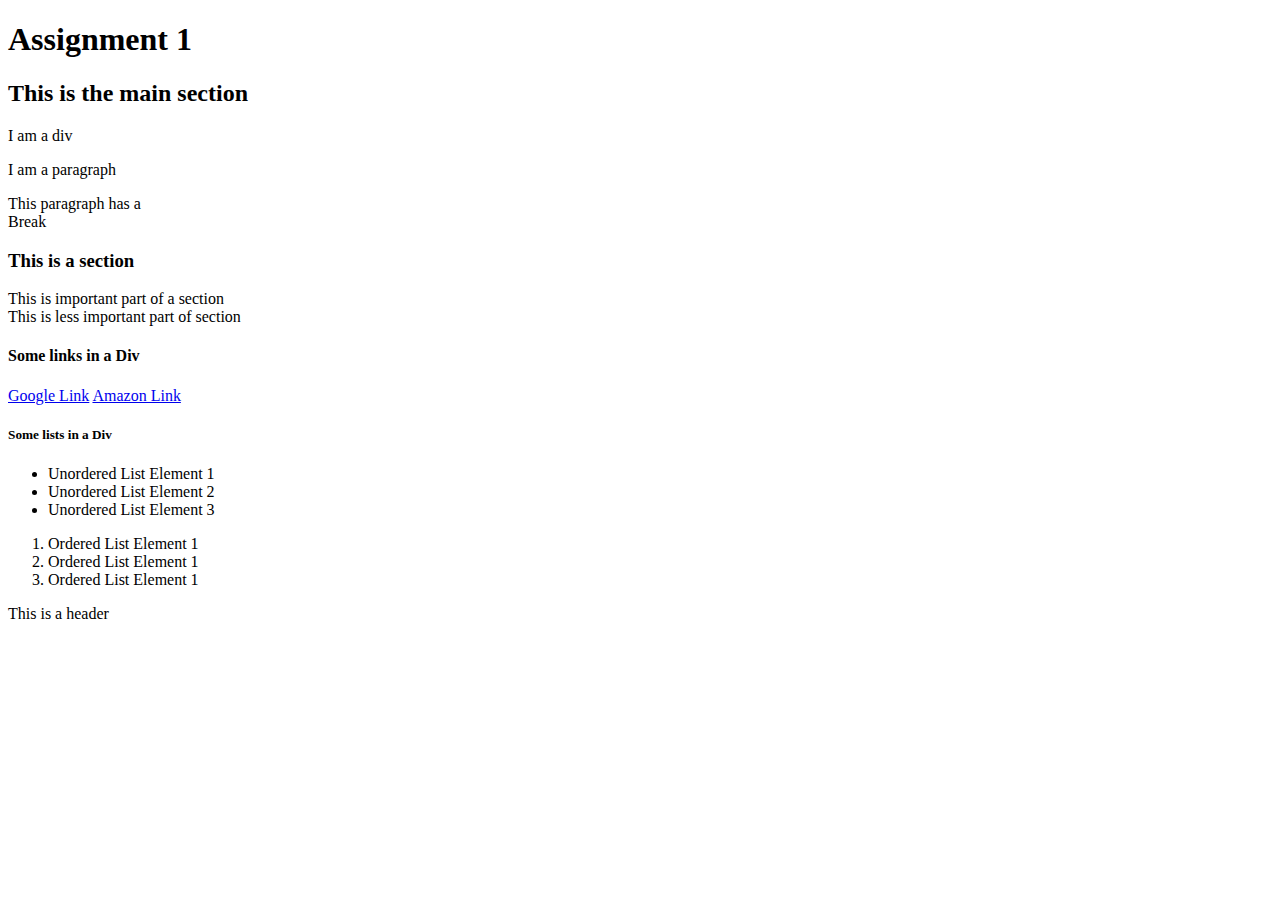
<file: index.html>
<!DOCTYPE html>
<html lang="en-ca">
<head>
	<meta charset="urf-8">
	<title></title>
</head>
<body>
<h1>Assignment 1</h1>

<h2>This is the main section</h2>

<div>I am a div<div>

<p>I am a paragraph</p>	

<p>This paragraph has a <br> Break</p>

<h3>This is a section</h3>

<p>This is important part of a section <br> This is less important part of section</p>

<h4> Some links in a Div </h4>
<a href=https://www.google.ca/>Google Link</a> <a href=https://www.amazon.ca//>Amazon Link</a> 

<h5> Some lists in a Div </h5>
<ul>
	<li>Unordered List Element 1
	<li>Unordered List Element 2	
    <li>Unordered List Element 3 
</ul>		

<ol>
	<li>Ordered List Element 1
	<li>Ordered List Element 1	
    <li>Ordered List Element 1
</ol>
<header>
<p>This is a header</p>
</body>	
</html>
</file>
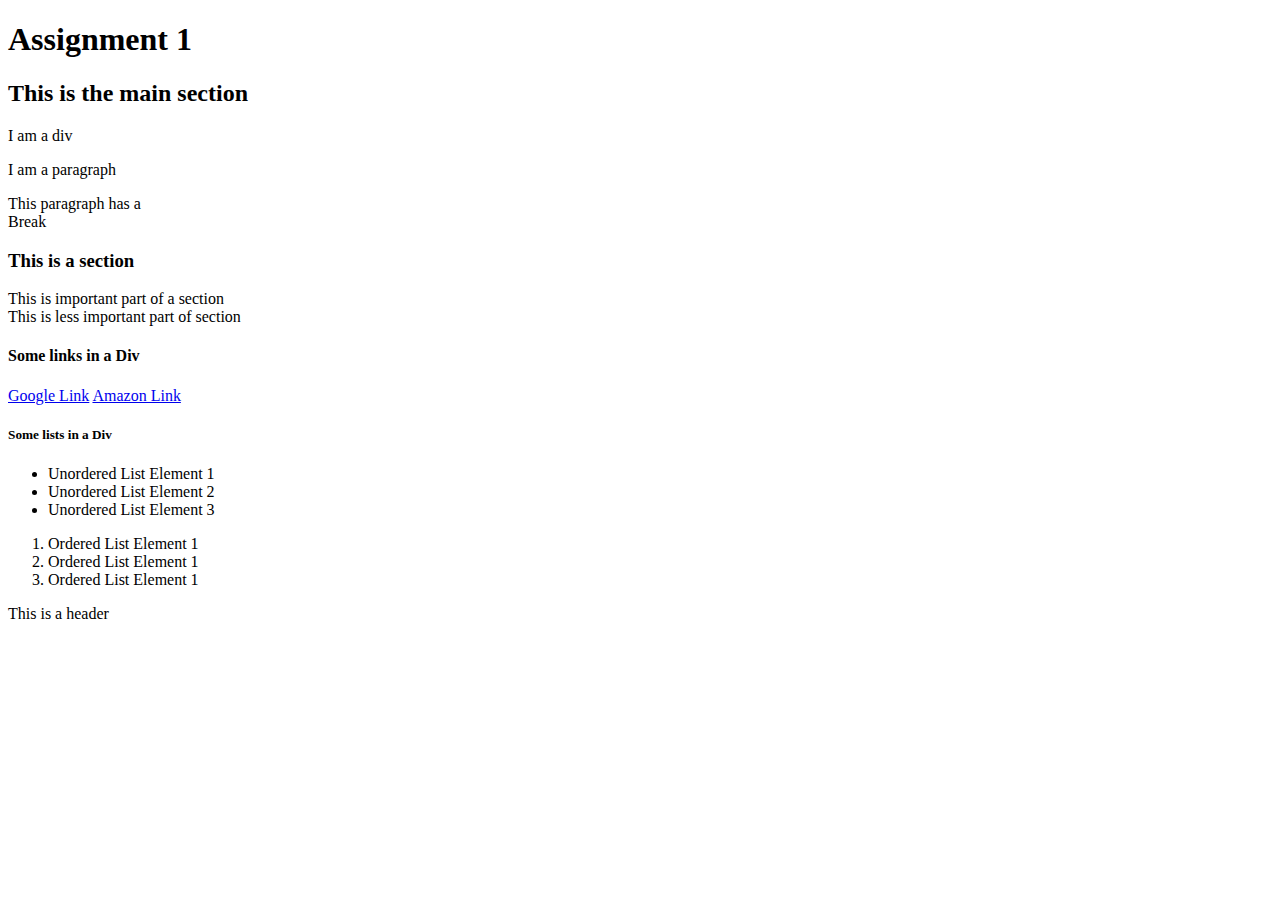
<file: lib2024/assg-1/index.html>
<!DOCTYPE html>
<html lang="en-ca">
<head>
	<meta charset="urf-8">
	<title></title>
</head>
<body>
<h1>Assignment 1</h1>

<h2>This is the main section</h2>

<div>I am a div<div>

<p>I am a paragraph</p>	

<p>This paragraph has a <br> Break</p>

<h3>This is a section</h3>

<p>This is important part of a section <br> This is less important part of section</p>

<h4> Some links in a Div </h4>
<a href=https://www.google.ca/>Google Link</a> <a href=https://www.amazon.ca//>Amazon Link</a> 

<h5> Some lists in a Div </h5>
<ul>
	<li>Unordered List Element 1
	<li>Unordered List Element 2	
    <li>Unordered List Element 3 
</ul>		

<ol>
	<li>Ordered List Element 1
	<li>Ordered List Element 1	
    <li>Ordered List Element 1
</ol>
<header>
<p>This is a header</p>
</body>	
</html>
</file>
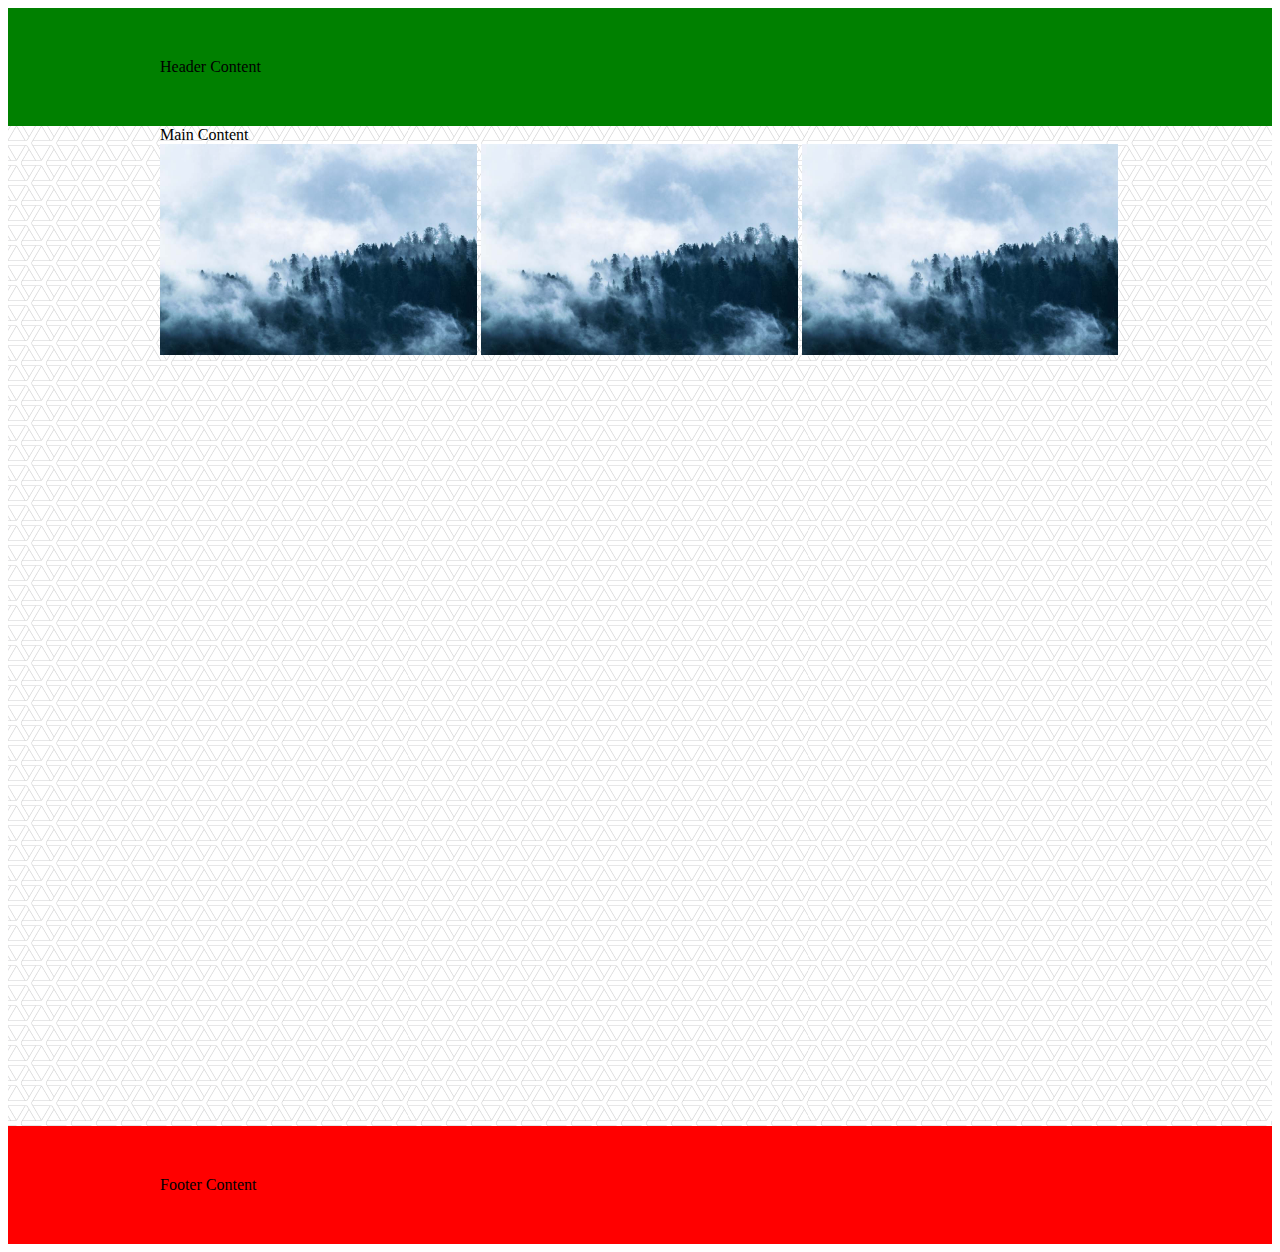
<file: week-9-inclass/sss-breakdown/index.html>
<!DOCTYPE html>
<html>
<head>
	<title></title>
<style type="text/css">
	main {
		background: url("img/main-bg.png");
	}

	header {
	 background: green;
	 padding: 50px;
	}

	footer {
		background: red;
	   padding: 50px;
	}

	.container {
	  max-width: 960px;
	  margin: 0 auto;
	}

	img {
		width: 33%;
	}

</style>	
</head>
<body>
<header>
	<div class="container">Header Content</div>
</header>
<main style="height: 1000px; margin:0 auto">
	<div class="container">Main Content
	<section>
		<img src="img/clouds.jpg">
		<img src="img/clouds.jpg">
		<img src="img/clouds.jpg">
	</section>	
	</div>
</main>
<footer>
	<div class="container">Footer Content</div>
</footer>
</body>
</html>
</file>
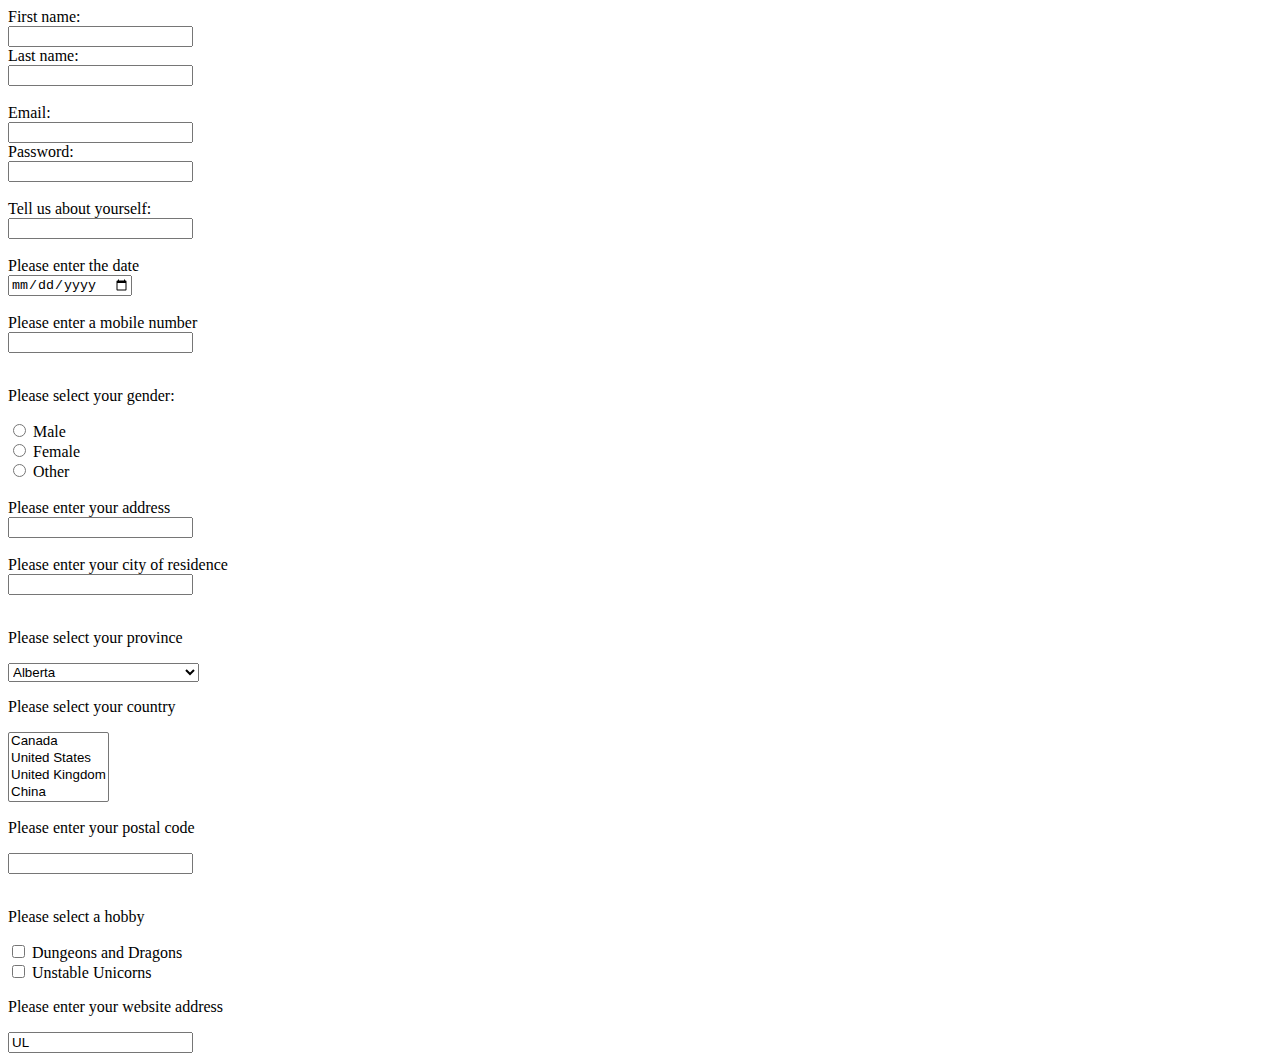
<file: Assignment3.html>
<!DOCTYPE html>
<head>
<TITLE>
Assignment 3
</TITLE>
</head>


<body>
<form Class = Userinput>
  <label for ="Button1">First name:</label><br>
  <input id ="Button1" type="text" name="Button1"><br>
  <label for="Button2">Last name:</label><br>
  <input id ="Button2" type="text" name="Button2"><br>
  <!--This is the button for the first and last name-->
</form>
<br>

<form>
	<label for = "Button2.5">Email:</label><br>
	<input id = "Button2.5" type="Email">
<!--This takes the user's email-->
</form>

<form>
	<label for= "Button3">Password:</label><br>
	<input id = "Button3" type="Password">
	<!--This takes the user's password-->
</form>
<br>

<form>
	<label for= "Button4">Tell us about yourself:</label><br>
	<input id = "Button4" type="Text">
<!--This prompts a brief description of the user-->
</form>
<br>

<form>
	<label for = "Button5">Please enter the date</label><br>
	<input id ="Button5" type="date">
<!--This is to recieve the date from the user-->
</form>	
<br>

<form>
	<label for = "Button6">Please enter a mobile number</label><br>
	<input id = "Button6" type ="number">
<!--This is to recieve the mobile number from the user-->
</form>
<br>

<form>
	<p>Please select your gender:</p>
		<input type="radio" id="male" name="gender" value="male">
		<label for ="male">Male</label><br>

		<input type="radio" id="female" name="gender" value="female">
		<label for ="female">Female</label><br>

		<input type="radio" id="Other" name="gender" value="Other">
		<label for ="Other">Other</label><br>
	<!--Recieves the users gender-->
</form>
<br>

<form>
	<label for ="address">Please enter your address</label><br>
	<input type="text" id="address" name="address">
	<!--Prompts the user for their address-->
</form><br>

<form>
	<label for ="City">Please enter your city of residence </label><br>
	<input type="text" id="City" name="City">
	<!--Prompts the user for their City-->
</form><br>

<form>
		<p>Please select your province</p>
         <select name = "dropdown">
            <option value = "Alberta" selected>Alberta</option>
            <option value = "British Columbia">British Columbia</option>
            <option value = "Manitoba">Manitoba</option>
            <option value = "New Brunswick">New Brunswick</option>
            <option value = "Newfoundland and Labrador">Newfoundland and Labrador</option>
            <option value = "Northwest Territories">Northwest Territories</option>
            <option value = "Nova Scotia">Nova Scotia</option>
            <option value = "Nunavut">Nunavut</option>
          	<option value = "Ontario">Ontario</option>
          	<option value = "Prince Edward Island">Prince Edward Island</option>
          	<option value = "Quebec">Quebec</option>
          	<option value = "Saskatchwan">Saskatchwan</option>
          	<option value = "Yukon">Yukon</option>
         </select>
         <!--Creates a drop down menu to choose a province from-->
      </form>
<form>
	<p>Please select your country</p>
		<select name = "menu" multiple>
			<option value = "Canada">Canada</option>
			<option value = "United States">United States</option>
			<option value = "United Kingdom">United Kingdom</option>
			<option value = "China">China</option>
		</select>	
		<!--Creates a dropdown menu for the user to choose a country-->
</form>
<form>
	<p>Please enter your postal code</p>
		<input type="text" id="PostalCode" name="Postal Code">
		<!--Recieves the user's postal code-->
</form>
<br>

<form>
	<p>Please select a hobby</p>
		<input type ="checkbox" id="DandD" name="DandD" value="Dungeons and Dragons">
		<label for="DandD">Dungeons and Dragons</label><br>
		<input type ="checkbox" id="Unstable" name="Unstable" value="Unstable">
		<label for="Unstable">Unstable Unicorns</label><br>
		<!--Creates boxes to check for a hobby-->
</form>

<form>
	<p>Please enter your website address</p>
		<label for="UL"></label>
		<input type = "url" id= "Ul" name= "UL" value= "UL">
		<!--Creates a prompt for a URL-->	
</form>


</body>
</file>
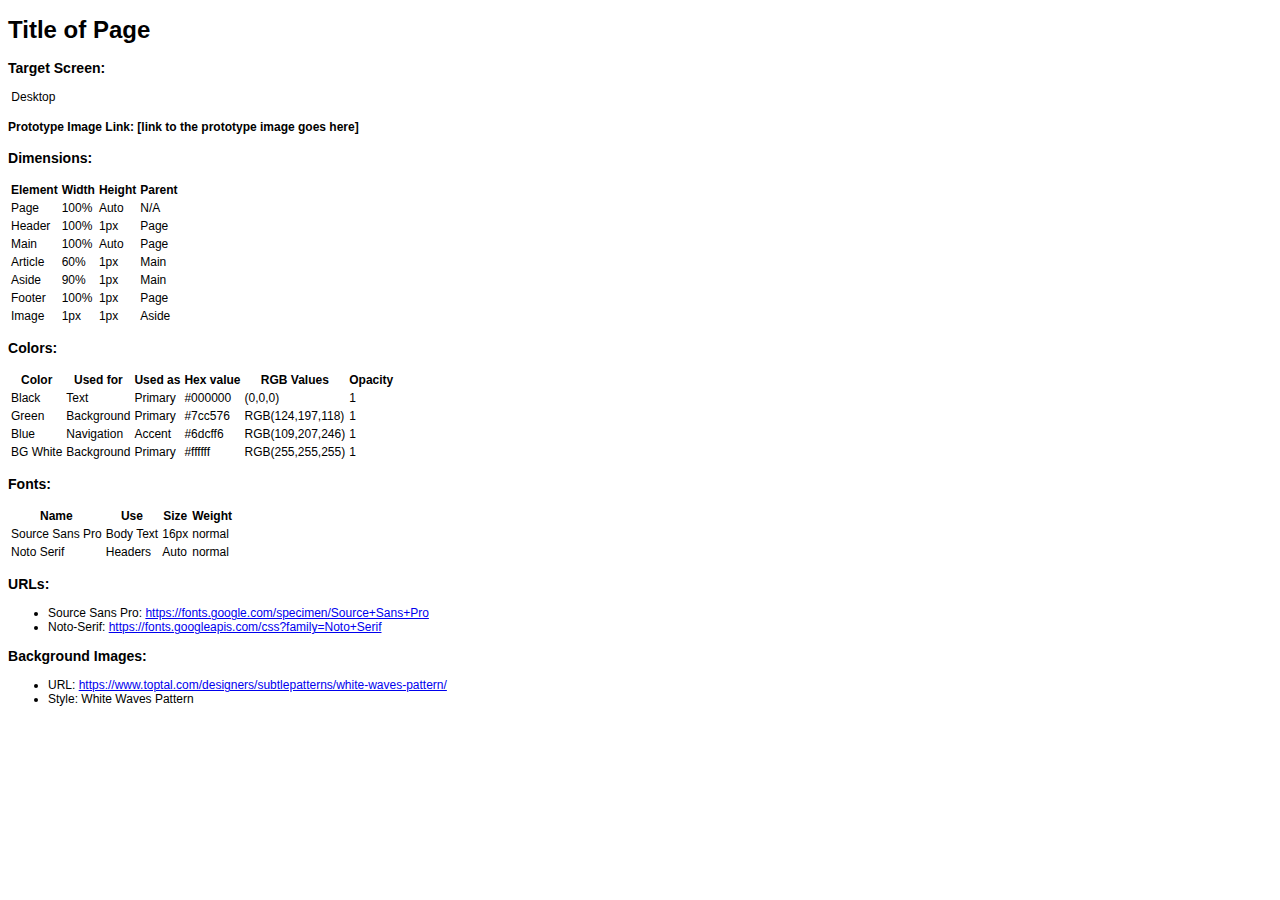
<file: assg-4/Simple Style Schema.html>
<!DOCTYPE html>
<html>
<head>
</head>
<body style="font-family: verdana, sans-serif;font-size: 12px;">
<header>
<h1>Title of Page</h1>
</header><main>
<h3>Target Screen:</h3>
<p>&nbsp;Desktop</p>
<h4>Prototype Image Link: [link to the prototype image goes here]</h4>
<section>
<h3>Dimensions:</h3>
<table>
<thead>
<tr>
<th>Element</th>
<th>Width</th>
<th>Height</th>
<th>Parent</th>
</tr>
</thead>
<tbody>
<tr>
<td>Page</td>
<td>100%</td>
<td>Auto</td>
<td>N/A</td>
</tr>
<tr>
<td>Header</td>
<td>100%</td>
<td>1px</td>
<td>Page</td>
</tr>
<tr>
<td>Main</td>
<td>100%</td>
<td>Auto</td>
<td>Page</td>
</tr>
<tr>
<td>Article</td>
<td>60%</td>
<td>1px</td>
<td>Main</td>
</tr>
<tr>
<td>Aside</td>
<td>90%</td>
<td>1px</td>
<td>Main</td>
</tr>
<tr>
<td>Footer</td>
<td>100%</td>
<td>1px</td>
<td>Page</td>
</tr>
<tr>
<td>Image</td>
<td>1px</td>
<td>1px</td>
<td>Aside</td>
</tr>
</tbody>
</table>
</section>
<section>
<h3>Colors:</h3>
<table>
<thead>
<tr>
<th>Color</th>
<th>Used for</th>
<th>Used as</th>
<th>Hex value</th>
<th>RGB Values</th>
<th>Opacity</th>
</tr>
</thead>
<tbody>
<tr>
<td>Black</td>
<td>Text</td>
<td>Primary</td>
<td>#000000</td>
<td>(0,0,0)</td>
<td>1</td>
</tr>
<tr>
<td>Green</td>
<td>Background</td>
<td>Primary</td>
<td>#7cc576</td>
<td>RGB(124,197,118)</td>
<td>1</td>
</tr>
<tr>
<td>Blue</td>
<td>Navigation</td>
<td>Accent</td>
<td>#6dcff6</td>
<td>RGB(109,207,246)</td>
<td>1</td>
</tr>
<tr>
<td>BG White</td>
<td>Background</td>
<td>Primary</td>
<td>#ffffff</td>
<td>RGB(255,255,255)</td>
<td>1</td>
</tr>
</tbody>
</table>
</section>
<section>
<h3>Fonts:</h3>
<table>
<thead>
<tr>
<th>Name</th>
<th>Use</th>
<th>Size</th>
<th>Weight</th>
</tr>
</thead>
<tbody>
<tr>
<td>Source Sans Pro</td>
<td>Body Text</td>
<td>16px</td>
<td>normal</td>
</tr>
<tr>
<td>Noto Serif</td>
<td>Headers</td>
<td>Auto</td>
<td>normal</td>
</tr>
</tbody>
</table>
</section>
<section>
<h3>URLs:</h3>
<nav>
<ul>
<li>Source Sans Pro:&nbsp;<a href="https://fonts.google.com/specimen/Source+Sans+Pro" title="Source-sans-pro" target="blank">https://fonts.google.com/specimen/Source+Sans+Pro</a></li>
<li>Noto-Serif:&nbsp;<a href="https://fonts.googleapis.com/css?family=Noto+Serif" title="Noto-Serif" target="blank">https://fonts.googleapis.com/css?family=Noto+Serif</a></li>
</ul>
</nav></section>
<section>
<h3>Background Images:</h3>
<ul>
<li>URL:&nbsp;<a href="https://toptal.com/designers/subtlepatterns/white-waves-pattern/" title="white-waves-pattern" target="blank">https://www.toptal.com/designers/subtlepatterns/white-waves-pattern/</a></li>
<li>Style: White Waves Pattern</li>
</ul>
</section>
</main>
</body>
</html>
</file>
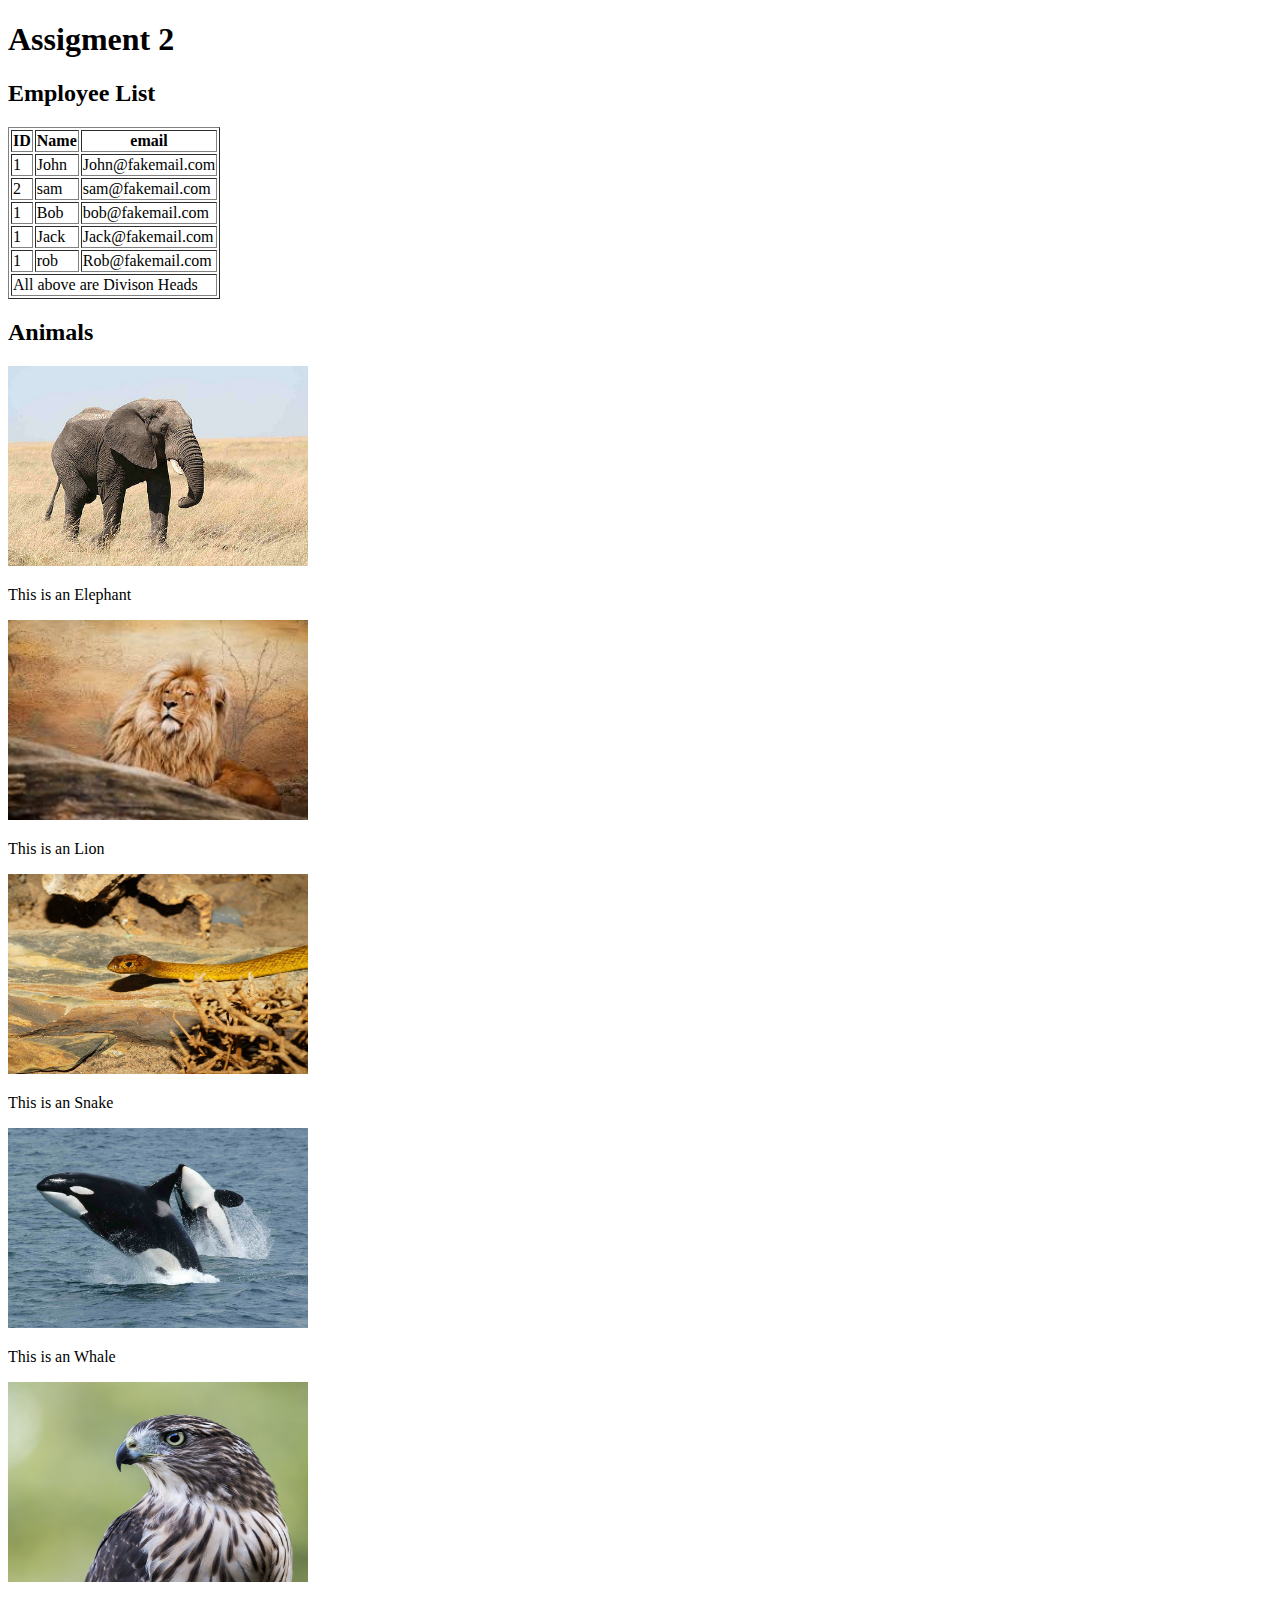
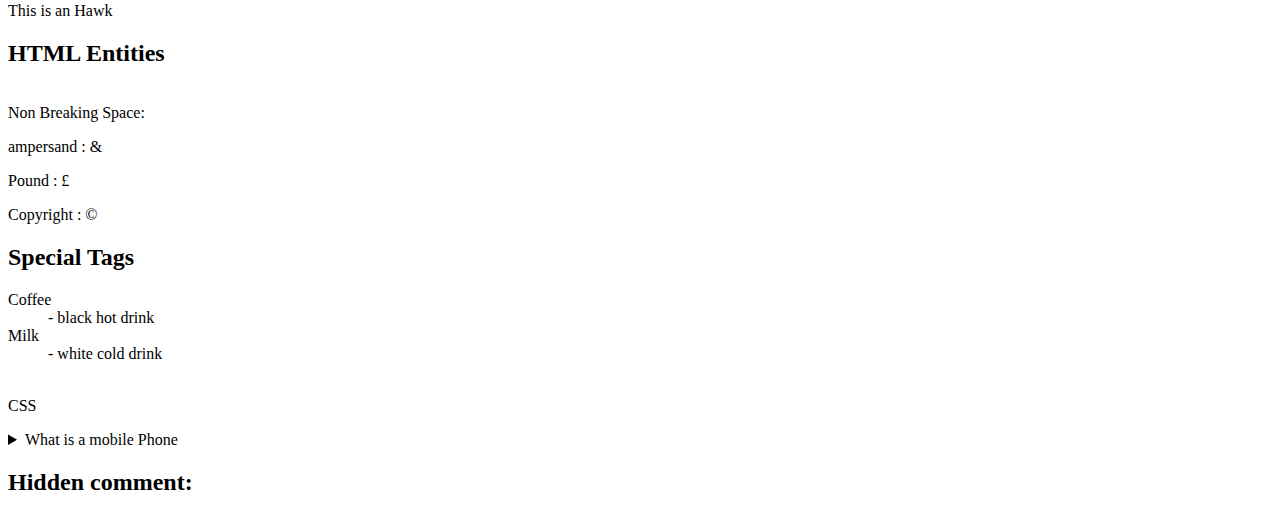
<file: assignment-2/assign2.html>
<!DOCTYPE html>
<html lang="en-ca">
<head>
	<title>Assignment2</title>
<body>

	<header id="header">
		<h1>Assigment 2</h1>
		<h2>Employee List</h2>
	</header>
<table id = "table" class = "mainsection1" border = "1">
	<tbody>
	<tr>
		<th>ID</th>
		<th>Name</th>	
		<th>email</th>	
	</tr>

	<tr>
		<td>1</td>
		<td>John</td>	
		<td>John@fakemail.com</td>	
	</tr>		
	
	<tr>
		<td>2</td>
		<td>sam</td>
		<td>sam@fakemail.com</td>
	</tr>	

	<tr>
		<td>1</td>
		<td>Bob</td>
		<td>bob@fakemail.com</td>
	</tr>

	<tr>
		<td>1</td>
		<td>Jack</td>
		<td>Jack@fakemail.com</td>
	</tr>

	<tr> 
		<td>1</td>
		<td>rob</td>
		<td>Rob@fakemail.com</td>
	</tr>
	<tfoot>
		<tr>
			<td colspan="3">All above are Divison Heads
			</td>
		</tr>	
	</tfoot>	
</table>

<section id="pictures" class="mainsection2">
	<h2>Animals</h2>
	<img src="img/elephant.jpg" alt="elephant" width="300" height="200">
	<p>This is an Elephant</p>

		<img src="img/lion.jpg" alt="lion" width="300" height="200">
	<p>This is an Lion</p>

		<img src="img/snake.jpg" alt="snake" width="300" height="200">
	<p>This is an Snake</p>

	<img src="img/whale.jpg" alt="whale" width="300" height="200">
	<p>This is an Whale</p>

	<img src="img/hawk.jpg" alt="hawk" width="300" height="200">
	<p>This is an Hawk</p>

</section>
<section id ="HTMLEntities" class="mainsection3">
<h2><B>HTML Entities</B></h2>

<p><br>Non Breaking Space:</p>
			<article> 
			<p>ampersand : &#38;</p> 
			<p>Pound : &#163;</p>	
			<p>Copyright : &#0169;</p>            	
            </article>

</section>

<section id ="Special-Tags"  class="ainsection4">
</section>
<h2>Special Tags</h2>  

<article id="Coffee">
<dl>
	<dt>Coffee
	<dd>- black hot drink</dd> 
		
	<dt>Milk
	<dd>- white cold drink</dd>         

</dl>
</article>
<article id="Mobile-phone">
	<p><br> CSS</p>
	<details>
<summary>What is a mobile Phone</summary>
<p>A mobile phone, cell phone or hand phone, sometimes shortened to simply mobile, cell or just phone, is a
portable telephone that can make and receive calls over a radio frequency link while the user is moving within a
telephone service area.</p>
</details>
</article>
<h2>Hidden comment:</h2>
<p hidden>Hello Prof</p>
</file>
